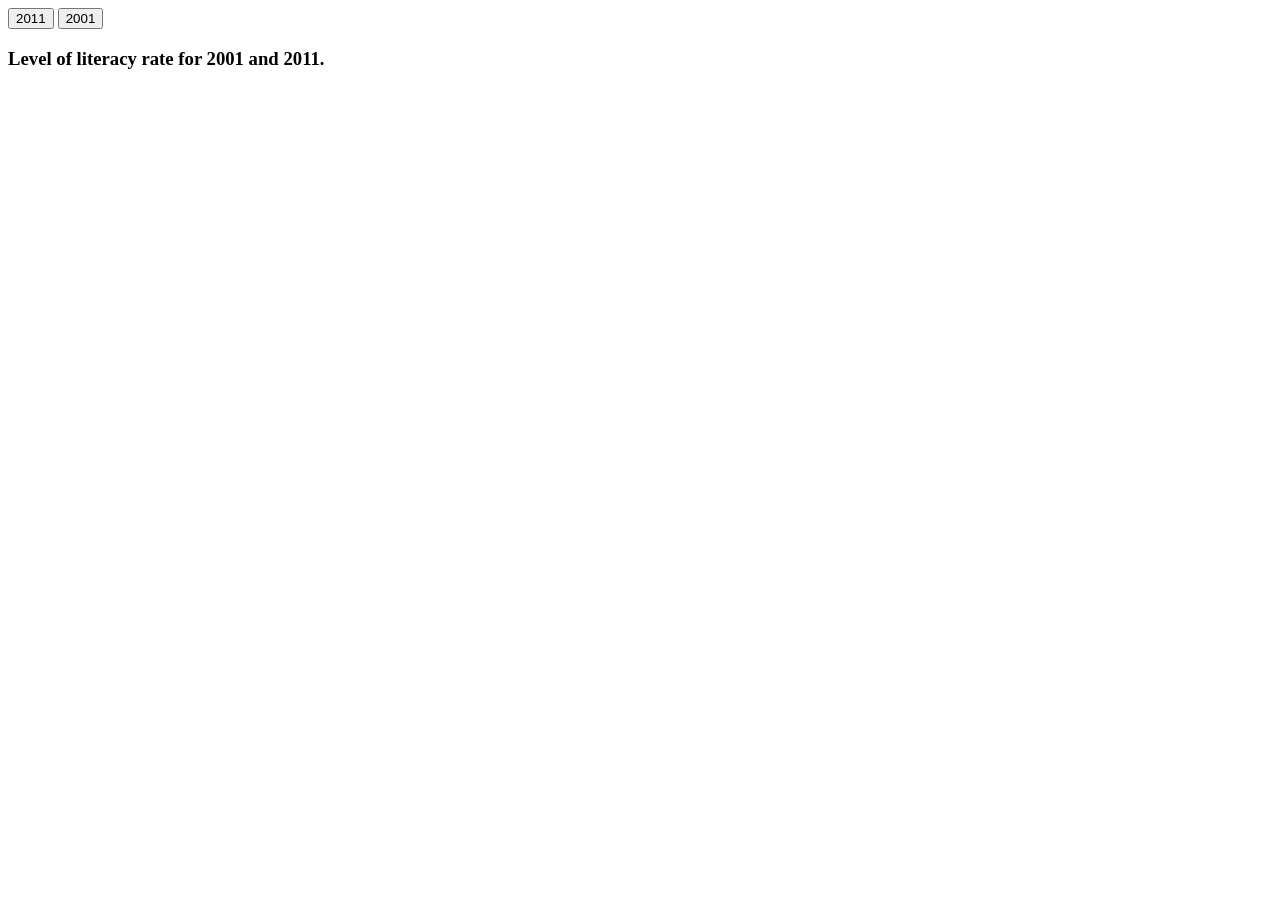
<file: pie.html>
<!DOCTYPE html>
<meta charset="utf-8">

<!-- Load d3.js -->
<script src="http://d3js.org/d3.v4.js"></script>

<!-- Color scale -->
<script src="https://d3js.org/d3-scale-chromatic.v1.min.js"></script>

<!-- Add 2 buttons -->
<button onclick="update(data1)">2011</button>
<button onclick="update(data2)">2001</button>

<!-- Create a div where the graph will take place -->

<h3>Level of literacy rate for 2001 and 2011.</h3>
<div id="my_dataviz"></div>
<script>

// set the dimensions and margins of the graph
var width = 450
    height = 450
    margin = 40

// The radius of the pieplot is half the width or half the height (smallest one). I substract a bit of margin.
var radius = Math.min(width, height) / 2 - margin

// append the svg object to the div called 'my_dataviz'
var svg = d3.select("#my_dataviz")
  .append("svg")
    .attr("width", width)
    .attr("height", height)
  .append("g")
    .attr("transform", "translate(" + width / 2 + "," + height / 2 + ")");

// create 2 data_set
var data1 = {below_primary:23, primary:28, middle:19, secondary:12, intermediate:8, diploma:1, graduate:5}
var data2 = {below_primary:26, primary:26, middle:16, secondary:14, intermediate:7, diploma:1, graduate:7}

// set the color scale
var color = d3.scaleOrdinal()
                  .domain(["below_primary", "primary", "middle", "secondary", "intermediate", "diploma", "graduate"])
                  .range(["#8c510a", "#d8b365", "#f6e8c3", "#bf812d", "#c7eae5", "#5ab4ac", "#01665e"]);

//var color = d3.scaleOrdinal()
//  .domain(["a", "b", "c", "d", "e", "f"])
//  .range(d3.schemePaired);


// A function that create / update the plot for a given variable:
function update(data) {

  // Compute the position of each group on the pie:
  var pie = d3.pie()
    .value(function(d) {return d.value; })
    .sort(function(a, b) { console.log(a) ; return d3.ascending(a.key, b.key);} ) // This make sure that group order remains the same in the pie chart
  var data_ready = pie(d3.entries(data))

  // map to data
  var u = svg.selectAll("path")
    .data(data_ready)

  // Build the pie chart: Basically, each part of the pie is a path that we build using the arc function.
  u
    .enter()
    .append('path')
    .merge(u)
    .transition()
    .duration(1000)
    .attr('d', d3.arc()
      .innerRadius(0)
      .outerRadius(radius)
    )
    .attr('fill', function(d){ return(color(d.data.key)) })
    .attr("stroke", "white")
    .style("stroke-width", "2px")
    .style("opacity", 1)

  // remove the group that is not present anymore
  u
    .exit()
    .remove()

}

// Initialize the plot with the first dataset
update(data1)


</script>
</file>
